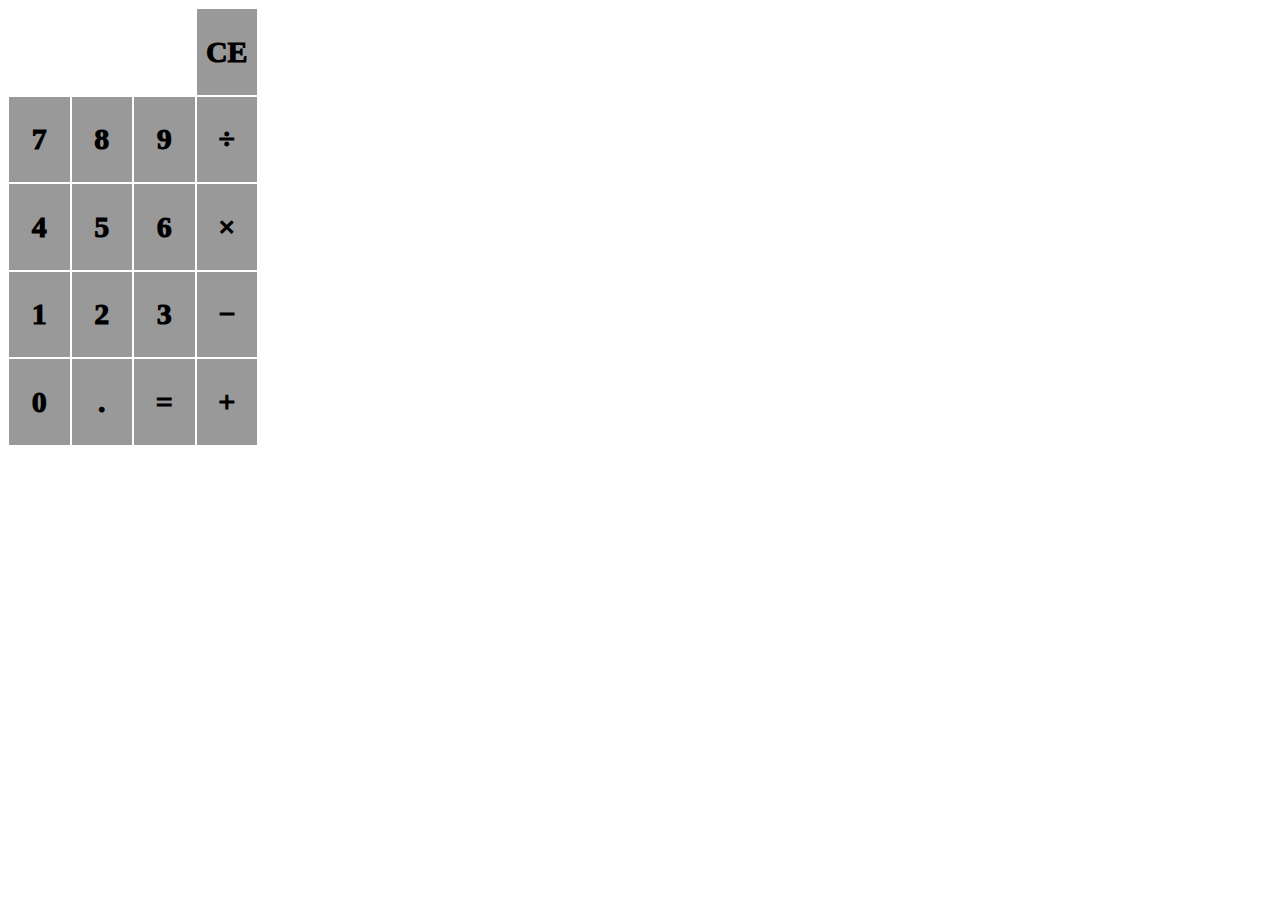
<file: index.html>
<!doctype <!DOCTYPE html>
<html>
<head>
    <meta charset="utf-8" />
    <meta http-equiv="X-UA-Compatible" content="IE=edge">
    <title>Calculator</title>
    <meta name="viewport" content="width=device-width, initial-scale=1">
    <link rel="stylesheet" type="text/css" media="screen" href="calculator.css" />
    <script defer='defer' src="calculator.js"></script>
</head>
<body>
    <div id='calculator'></div>

</body>
</html>
</file>
<file: calculator.css>
#calculator {
    width: 250px;
    height: 350px;
    display: flex;
    flex-direction: row;
    flex-wrap: wrap;
    font-family: 'Times New Roman', Times, serif;
    font-size: 30px;
    font-weight: 999;
}

.calculator-display {
    width: 75%;
    height: 25%;
    text-align: right;
    display: flex;
    flex-direction: column;
    justify-content: center;
    padding: 10px;
    box-sizing: border-box;
    
}
    
.calculator-button {
    font: inherit;
    width: 25%;
    height: 25%;
    background-color: #999;  
    border: 1px solid white;
    outline: 0;
    cursor: pointer;

}
</file>
